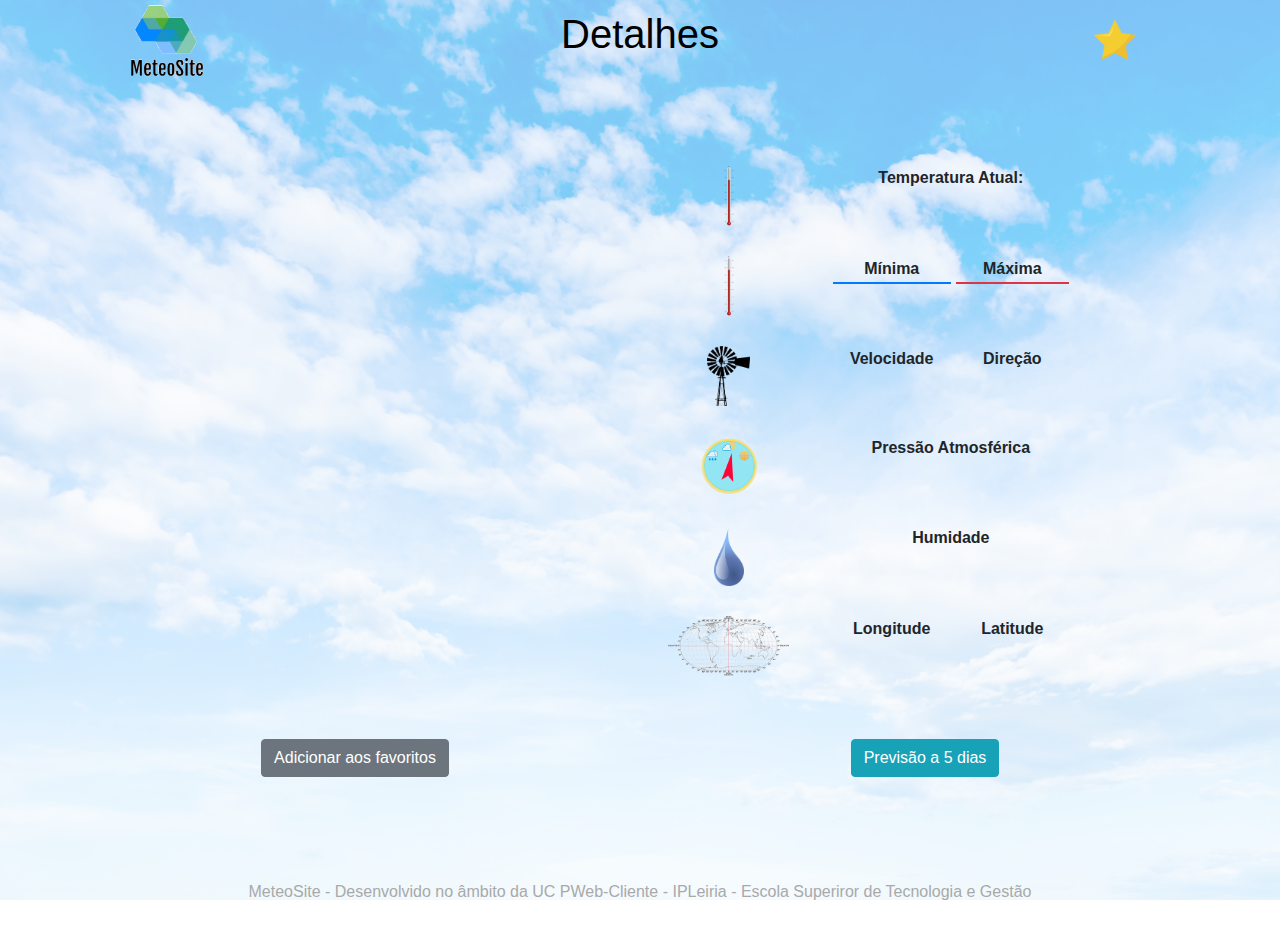
<file: src/02_detalheCidade.html>
<!DOCTYPE html>
<html lang="en">
<head>
    <meta charset="UTF-8">
    <title>Meteo Site - detalhes</title>
    <meta content="Meteo site" name="description">
    <meta content="width=device-width, initial-scale=1" name="viewport">

    <link rel="stylesheet" href="https://stackpath.bootstrapcdn.com/bootstrap/4.4.1/css/bootstrap.min.css"
          integrity="sha384-Vkoo8x4CGsO3+Hhxv8T/Q5PaXtkKtu6ug5TOeNV6gBiFeWPGFN9MuhOf23Q9Ifjh" crossorigin="anonymous">
    <script src="https://code.jquery.com/jquery-3.4.1.min.js"></script>
    <script src="https://cdnjs.cloudflare.com/ajax/libs/popper.js/1.14.7/umd/popper.min.js"></script>
    <script src="https://stackpath.bootstrapcdn.com/bootstrap/4.4.1/js/bootstrap.min.js"
            integrity="sha384-wfSDF2E50Y2D1uUdj0O3uMBJnjuUD4Ih7YwaYd1iqfktj0Uod8GCExl3Og8ifwB6"
            crossorigin="anonymous"></script>
    <link href="../css/stylesheet.css" rel="stylesheet" type="text/css">
    <script src="../js/main.js" type="application/javascript"></script>
    <link href="../imagens/logo_meteosite.png" rel="shortcut icon" type="image/x-icon">
</head>

<body onload="renderizar_pag_detalhes()" class="fundo">
<div class="wrapper">
    <header style="display: block">
        <div class="container cabecalho_pag">
            <div class="row justify-content-sm-center">
                <div class="col bloco-esq text-center align-middle">
                    <a href="01_home.html">
                        <img class="img_logo" src="../imagens/logo_meteosite.png" alt="logo site">
                    </a>
                </div>
                <div class="col-sm-8 bloco-drt text-center ">
                    <h1>Detalhes</h1>
                </div>
                <div class="col text-center img_logo">
                    <a href="04_gestaoFavoritos.html">
                        <img class="img-center" src="../imagens/favorito.png" style="max-height:40px">
                    </a>
                </div>
            </div>
        </div>
    </header>

    <div class="container-fluid text-center título">
        <div class="row">
            <div class="col-sm-12">
                <h2><span id="nome_cidade"></span></h2>
            </div>
        </div>
    </div>

    <div class="container text-center">
        <div class="row div_detalhes">
            <div class="col-sm-6 align-self-center">
                <div id="moldura_foto">
                    <img id="detalhes_imagem_cidade" class="rounded">
                </div>
            </div>

            <div class="col-sm-6 align-self-center">

                <div class="row pag_det_dados">
                    <div class="fav_box_temperatura_atual fav_box col-sm-12">
                        <div class="row">
                            <div class="fav_box_img col-sm-4">
                                <img src="../imagens/termometro.png" alt="termometro" style="max-height: 60px">
                            </div>
                            <div class="fav_box_dados col-sm-6">
                                <span class="item_nome" id="nome_1">Temperatura Atual:</span>
                                <p><span class="item_valor fav_box_dados" id="valor_temp_atual"></span></p>
                            </div>
                        </div>
                    </div>
                </div>


                <div class="row pag_det_dados">
                    <div class="fav_box_temperatura_min_max fav_box col-sm-12">
                        <div class="row">
                            <div class="fav_box col-sm-4">
                                <img src="../imagens/termometro.png" alt="termometro" style="max-height: 60px">
                            </div>
                            <div class="fav_box_dados col-sm-6">
                                <table width="100%">
                                    <thead>
                                    <tr>
                                        <th><span text-center class="item_nome">Mínima</span></th>
                                        <td width="2%"></td>
                                        <th><span text-center class="item_nome">Máxima</span></th>
                                    </tr>
                                    </thead>
                                    <tbody>
                                    <tr>
                                        <td class="bg-primary text-center fav_box_dados1"><span style="" id="valor_temp_min"></span></td>
                                        <td width="2%"></td>
                                        <td class="bg-danger text-center fav_box_dados1" width="48%"><span id="valor_temp_max"></span></td>
                                    </tr>
                                    </tbody>
                                </table>
                            </div>
                        </div>
                    </div>
                </div>

                <div class="row pag_det_dados">
                    <div class="fav_box_vento fav_box col-sm-12">
                        <div class="row">
                            <div class="fav_box col-sm-4">
                                <img src="../imagens/windmill.png" alt="moinho" style="max-height: 60px">
                            </div>
                            <div class="fav_box_dados col-sm-6">
                                <table width="100%">
                                    <thead>
                                    <tr>
                                        <th><span class="item_nome" text-center>Velocidade</span></th>
                                        <td width="2%"></td>
                                        <th><span class="item_nome" text-center>Direção</span></th>
                                    </tr>
                                    </thead>
                                    <tbody>
                                    <tr>
                                        <td class="text-center item_valor"><span style="" id="valor_vel"></span></td>
                                        <td width="2%"></td>
                                        <td class="text-center item_valor" width="48%"><span id="valor_dir"></span></td>
                                    </tr>
                                    </tbody>
                                </table>
                            </div>
                        </div>
                    </div>
                </div>

                <div class="row pag_det_dados">
                    <div class="fav_box_pressao fav_box col-sm-12">
                        <div class="row">
                            <div class="fav_box col-sm-4">
                                <img src="../imagens/barometro.png" alt="termometro" style="max-height: 60px">
                            </div>
                            <div class="fav_box_dados col-sm-6">
                                <span class="item_nome" id="nome_5">Pressão Atmosférica</span>
                                <p><span class="item_valor" id="valor_pressao"></span></p>
                            </div>
                        </div>
                    </div>
                </div>

                <div class="row pag_det_dados">
                    <div class="fav_box_humidade fav_box col-sm-12">
                        <div class="row">
                            <div class="fav_box col-sm-4">
                                <img src="../imagens/humidade.png" alt="humidade" style="max-height: 60px">
                            </div>
                            <div class="fav_box_dados col-sm-6">
                                <span class="item_nome" id="nome_6">Humidade</span>
                                <p><span class="item_valor" id="valor_humidade"></span></p>
                            </div>
                        </div>
                    </div>
                </div>

                <div class="row pag_det_dados">
                    <div class="fav_box_vento fav_box col-sm-12">
                        <div class="row">
                            <div class="fav_box col-sm-4">
                                <img src="../imagens/latlon.gif" alt="coordendas" style="max-height: 60px">
                            </div>
                            <div class="fav_box_dados col-sm-6">
                                <table width="100%">
                                    <thead>
                                    <tr>
                                        <th><span class="item_nome" text-center>Longitude</span></th>
                                        <td width="2%"></td>
                                        <th><span class="item_nome" text-center>Latitude</span></th>
                                    </tr>
                                    </thead>
                                    <tbody>
                                    <tr>
                                        <td class="text-center item_valor"><span style="" id="valor_lon"></span></td>
                                        <td width="2%"></td>
                                        <td class="text-center item_valor" width="48%"><span id="valor_lat"></span></td>
                                    </tr>
                                    </tbody>
                                </table>
                            </div>
                        </div>
                    </div>
                </div>

            </div>
        </div>

        <div class="row">
            <div class="col-sm-6 align-self-center">
                <div class="div_btn text-center">
                    <button onclick="btn_adc_fav_pag_det()" class="btn btn-secondary btns-favoritos">Adicionar aos
                        favoritos
                    </button>
                </div>
            </div>
            <div class="col-sm-6 align-self-center">
                <div class="div_btn text-center">
                    <a href="03_previsaoSignificativa.html" onclick="btn_go_signif_pag_det()" class="btn btn-info">Previsão
                        a 5 dias</a>
                </div>
            </div>
        </div>

    </div>
    <div class="push"></div>
</div>
<footer  class="footer text-center">
    <p>MeteoSite - Desenvolvido no âmbito da UC PWeb-Cliente - IPLeiria - Escola Superiror de Tecnologia e Gestão</p>
</footer>
</body>
</html>
</file>
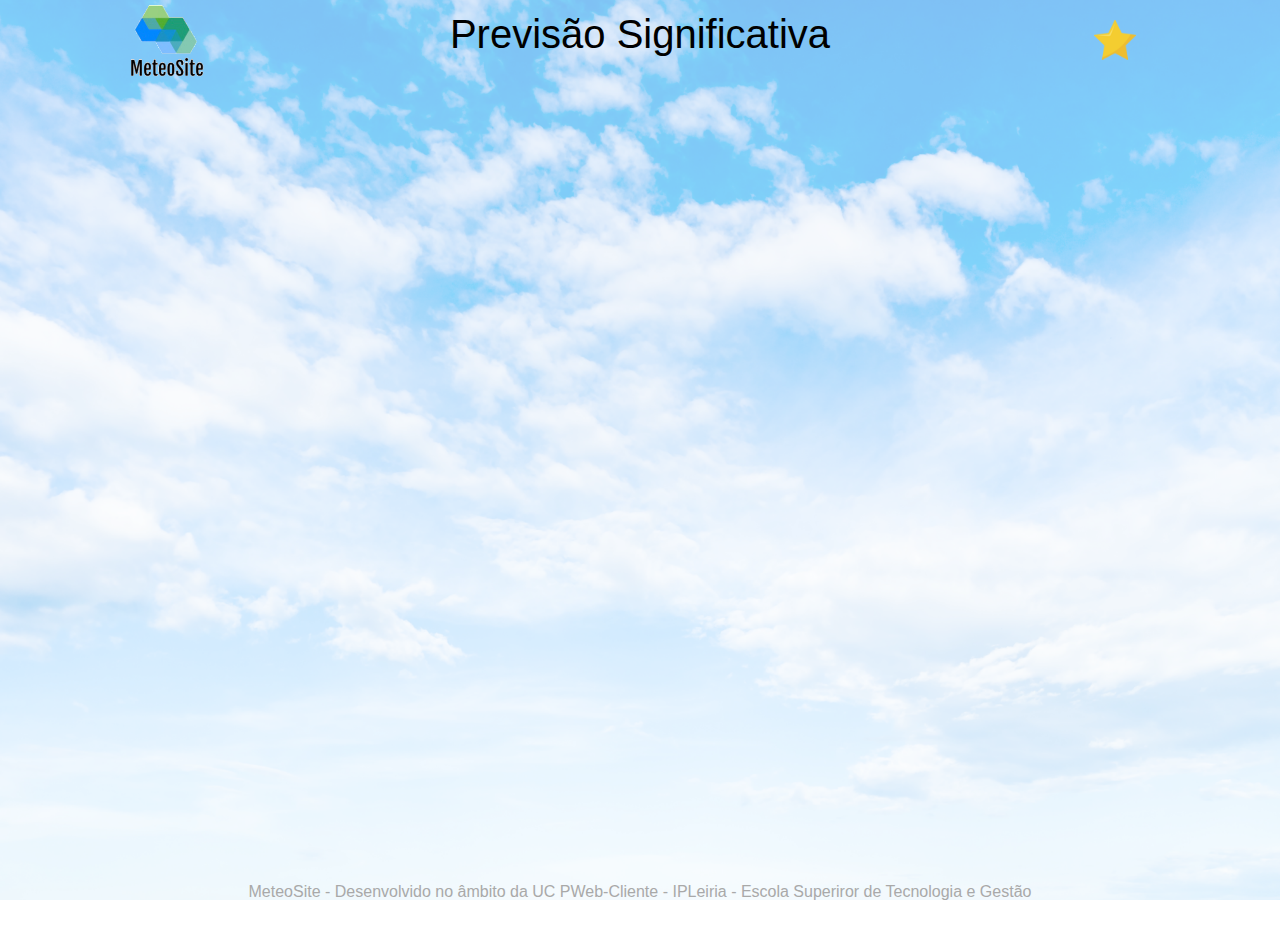
<file: src/03_previsaoSignificativa.html>
<!DOCTYPE html>
<html lang="en" xmlns:margin-top="http://www.w3.org/1999/xhtml">
<head>
    <meta charset="UTF-8">
    <title>Previsão Significativa</title>
    <meta content="Meteo site" name="description">
    <meta content="width=device-width, initial-scale=1" name="viewport">

    <!-- Bootstrap CSS -->
    <link rel="stylesheet" href="https://stackpath.bootstrapcdn.com/bootstrap/4.4.1/css/bootstrap.min.css">

    <script src="https://code.jquery.com/jquery-3.4.1.min.js"></script>
    <script src="https://cdn.jsdelivr.net/npm/popper.js@1.16.0/dist/umd/popper.min.js"></script>
    <script src="https://stackpath.bootstrapcdn.com/bootstrap/4.4.1/js/bootstrap.min.js"></script>

    <link href="../css/stylesheet.css" rel="stylesheet" type="text/css">
    <script src="../js/main.js" type="application/javascript"></script>
    <link href="../imagens/logo_meteosite.png" rel="shortcut icon" type="image/x-icon">

</head>

<body onload="renderizar_significativa()" class="pag_prev_significativa fundo">
<div class="wrapper">
<header style="display: block">
    <div class="container cabecalho_pag">
        <div class="row justify-content-sm-center">
            <div class="col bloco-esq text-center align-middle">
                <a href="01_home.html">
                    <img class="img_logo" src="../imagens/logo_meteosite.png" alt="logo site">
                </a>
            </div>
            <div class="col-sm-8 bloco-drt text-center ">
                <h1>Previsão Significativa</h1>
            </div>
            <div class="col text-center align-middle">
                <a href="04_gestaoFavoritos.html">
                    <img class="img-center" src="../imagens/favorito.png" style="max-height:40px">
                </a>
            </div>
        </div>
    </div>
</header>

<div class="container cab_pagina" style="margin-top: 30px">

    <div class="row">

        <!--<div class="col-sm-3 bloco-esq text-center align-middle">
            <img src="../imagens/logo_meteosite.png" alt="logo site">
        </div>-->

        <div class="col-sm-12 bloco-drt text-center ">
            <h2>
                <span class="ident_cidade" id="cidade_nome"></span>
            </h2>
        </div>

    </div>

</div>

<div class="container previsao_dias">
    <div class="row linha_blocos">
        <div class="col-sm bloco_dia text-center">
            <button class="btn btn_dia">
                <div class="lista_arg">
                    <div class="lista_arg_cab">
                        <span class="data"></span>
                        <span class="dia"></span>
                    </div>
                    <hr>
                    <div class="box_temperatura">
                        <div class="temp_logo">
                            <img src="../imagens/termometro.png" alt="termometro">
                        </div>
                        <div class="temp_dados">
                            <span class="temp_max bg-danger"></span>
                            <span class="temp_min bg-primary"></span>
                        </div>
                    </div>
                    <div class="box_vento">
                        <div class="vento_logo">
                            <img src="../imagens/windmill.png" alt="moinho">
                        </div>
                        <div class="vento_dados">
                            <span class="vento_vel"></span>
                            <span class="vento_dir"></span>
                        </div>
                    </div>
                    <div class="box_humidade">
                        <div class="humidade_logo">
                            <img src="../imagens/humidade.png" alt="humidade">
                        </div>
                        <div class="humidade_dados">
                            <span class="humidade"></span>
                        </div>
                    </div>
                </div>
            </button>
        </div>
    </div>
</div>


<div class="container previsao_3h">
    <table class="table tabela_mae" style="width: 100%">

        <thead class="dados_hora">
            <tr class="linha_hora">
                <th class="coluna_hora text-center">
                    <span class="conteudo_hora"></span>
                </th>
            </tr>
        </thead>

        <tbody class="dados_dia">
        <tr class="linha_dia">
            <th class="coluna_dia_h_0 text-center">
                <p class="temperatura_lg">Temp.</p>
                <p class="vento_vel_lg">Vel. Vento</p>
                <p class="vento_dir_lg">Dir. Vento</p>
                <p class="humidade">Humidade</p>
                <p class="press_atomos">Pressão Atmosférica</p>
            </th>
            <td class="coluna_dia text-center">
                <div class="conteudo_dia">
                    <p class="temperatura"></p>
                    <p class="vento_vel"></p>
                    <p class="vento_dir"></p>
                    <p class="humidade"></p>
                    <p class="press_atmos"></p>
                </div>
            </td>
        </tr>
        </tbody>
    </table>
</div>
    <div class="push"></div>
</div>
<footer  class="footer text-center">
    <p>MeteoSite - Desenvolvido no âmbito da UC PWeb-Cliente - IPLeiria - Escola Superiror de Tecnologia e Gestão</p>
</footer>
</body>



</html>
</file>
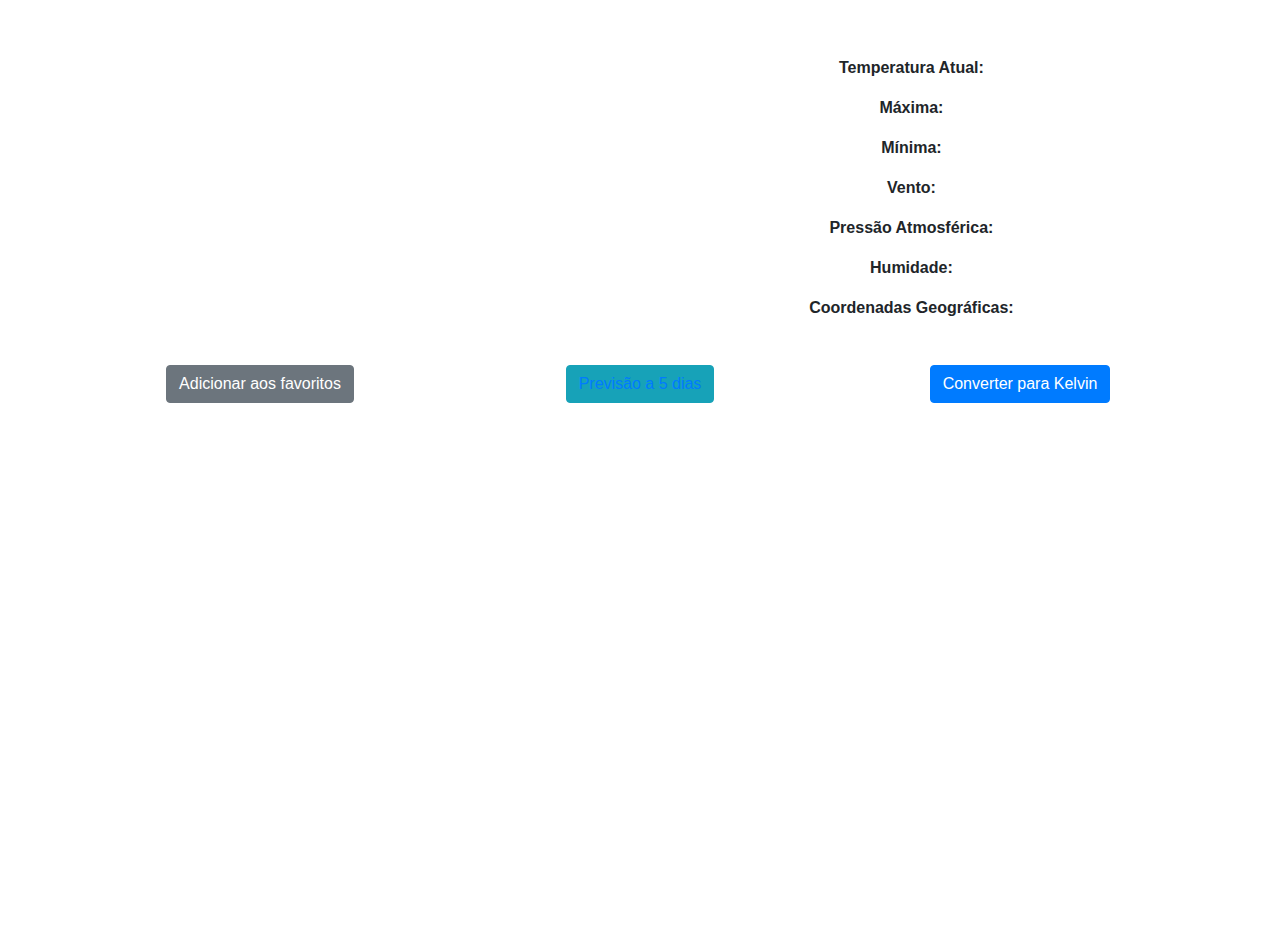
<file: src/02_detalhesCidade/02_detalheCidade.html>
<!DOCTYPE html>
<html lang="en">
<head>
    <meta charset="UTF-8">
    <title>Meteo Site - detalhes</title>
    <meta content="Meteo site" name="description">
    <meta content="width=device-width, initial-scale=1" name="viewport">

    <link href="https://stackpath.bootstrapcdn.com/bootstrap/4.3.1/css/bootstrap.min.css" rel="stylesheet">
    <script src="https://code.jquery.com/jquery-3.4.1.min.js"></script>
    <script src="https://cdnjs.cloudflare.com/ajax/libs/popper.js/1.14.7/umd/popper.min.js"></script>
    <script src="https://stackpath.bootstrapcdn.com/bootstrap/4.3.1/js/bootstrap.min.js"></script>
    <link href="../../css/stylesheet.css" rel="stylesheet" type="text/css">
    <script src="../../js/main.js" type="application/javascript"></script>

</head>
<body onload="renderizar_pag_detalhes()">
<div class="container-fluid text-center título">
    <div class="row">
        <div class="col-sm-12">
            <h1><span id="nome_cidade"></span></h1>
        </div>
    </div>
</div>
<div class="container text-center">
    <div class="row div_detalhes">
        <div class="col-sm-6 align-self-center">
            <div id="moldura_foto">
                <img id="detalhes_imagem_cidade">
            </div>
        </div>
        <div class="col-sm-6 align-self-center">
            <ul class="nome_detalhes">
                <li class="item">
                    <span class="item_nome" id="nome_1">Temperatura Atual: </span>
                    <p><span class="item_valor" id="valor_1"></span></p>
                </li>
                <li class="item">
                    <span class="item_nome" id="nome_2">Máxima:
                    <p></span><span class="item_valor" id="valor_2"></span></p>
                </li>
                <li class="item">
                    <span class="item_nome" id="nome_3">Mínima:
                    <p></span><span class="item_valor" id="valor_3"></span></p>
                </li>
                <li class="item">
                    <span class="item_nome" id="nome_4">Vento:
                    <p></span><span class="item_valor" id="valor_4"></span></p>
                </li>
                <li class="item">
                    <span class="item_nome" id="nome_5">Pressão Atmosférica:
                    <p></span><span class="item_valor" id="valor_5"></span></p>
                </li>
                <li class="item">
                    <span class="item_nome" id="nome_6">Humidade:
                    <p></span><span class="item_valor" id="valor_6"></span></p>
                </li>
                <li class="item">
                    <span class="item_nome" id="nome_7">Coordenadas Geográficas:
                    <p></span><span class="item_valor" id="valor_7"></span></p>
                </li>
            </ul>
        </div>
    </div>
    <div class="row">
        <div class="col-sm-4 align-self-center">
            <div class="div_btn text-center">
                <button class="btn btn-secondary btns-favoritos">Adicionar aos favoritos</button>
            </div>
        </div>
        <div class="col-sm-4 align-self-center">
            <div class="div_btn text-center">
                <button type="button" class="btn btn-info"><a href="../03_previsaoSignificativa/03_previsaoSignificativa.html">Previsão a 5 dias</a></button>
            </div>
        </div>
        <div class="col-sm-4 align-self-center">
            <div class="div_btn text-center">
                <button onclick="" class="btn btn-primary btns-detalhes">Converter para Kelvin</button>
            </div>
        </div>
    </div>
</div>

</body>
</html>
</file>
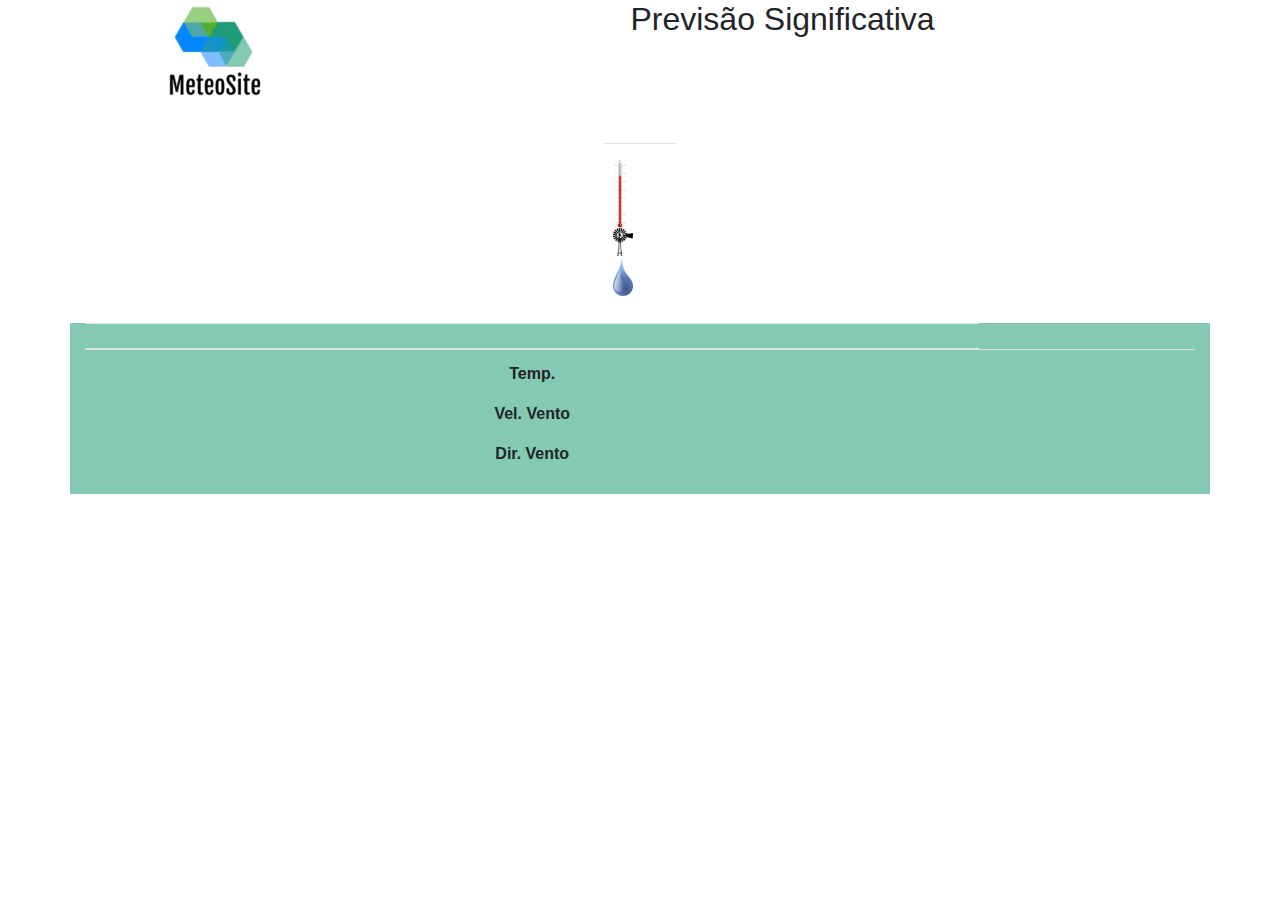
<file: src/03_previsaoSignificativa/03_previsaoSignificativa.html>
<!DOCTYPE html>
<html lang="en">
<head>
    <meta charset="UTF-8">
    <title>Previsão Significativa</title>
    <meta content="Meteo site" name="description">
    <meta content="width=device-width, initial-scale=1" name="viewport">

    <!-- Bootstrap CSS -->
    <link rel="stylesheet" href="https://stackpath.bootstrapcdn.com/bootstrap/4.4.1/css/bootstrap.min.css" integrity="sha384-Vkoo8x4CGsO3+Hhxv8T/Q5PaXtkKtu6ug5TOeNV6gBiFeWPGFN9MuhOf23Q9Ifjh" crossorigin="anonymous">

    <script src="https://code.jquery.com/jquery-3.4.1.slim.min.js" integrity="sha384-J6qa4849blE2+poT4WnyKhv5vZF5SrPo0iEjwBvKU7imGFAV0wwj1yYfoRSJoZ+n" crossorigin="anonymous"></script>
    <script src="https://cdn.jsdelivr.net/npm/popper.js@1.16.0/dist/umd/popper.min.js" integrity="sha384-Q6E9RHvbIyZFJoft+2mJbHaEWldlvI9IOYy5n3zV9zzTtmI3UksdQRVvoxMfooAo" crossorigin="anonymous"></script>
    <script src="https://stackpath.bootstrapcdn.com/bootstrap/4.4.1/js/bootstrap.min.js" integrity="sha384-wfSDF2E50Y2D1uUdj0O3uMBJnjuUD4Ih7YwaYd1iqfktj0Uod8GCExl3Og8ifwB6" crossorigin="anonymous"></script>

    <link href="../../css/stylesheet.css" rel="stylesheet" type="text/css">
    <script src="../../js/main.js" type="application/javascript"></script>

</head>

<body onload="renderizar_significativa()" class="pag_prev_significativa">

<div class="container cab_pagina">
    <div class="row">
        <div class="col-sm-3 bloco-esq text-center align-middle">
            <img src="../../imagens/logo_meteosite.png" alt="logo site">
        </div>
        <div class="col-sm-9 bloco-drt text-center ">
            <h2>Previsão Significativa</h2>
            <h4 id="cidade_nome"></h4>
            <h5 id="cidade_pais"></h5>
        </div>
    </div>
</div>

<div class="container previsao_dias">
    <div class="row linha_blocos">
        <div class="col-sm bloco_dia text-center">
            <button class="btn btn-default btn_dia">
                <div class="lista_arg">
                    <div class="lista_arg_cab">
                        <span class="data"></span>
                        <span class="dia"></span>
                    </div>
                    <hr>
                    <div class="box_temperatura">
                        <div class="temp_logo">
                            <img src="../../imagens/termometro.png" alt="termometro">
                        </div>
                        <div class="temp_dados">
                            <span class="temp_max bg-danger"></span>
                            <span class="temp_min bg-primary"></span>
                        </div>
                    </div>
                    <div class="box_vento">
                        <div class="vento_logo">
                            <img src="../../imagens/windmill.png" alt="moinho">
                        </div>
                        <div class="vento_dados">
                            <span class="vento_vel"></span>
                            <span class="vento_dir"></span>
                        </div>
                    </div>
                    <div class="box_humidade">
                        <div class="humidade_logo">
                            <img src="../../imagens/humidade.png" alt="humidade">
                        </div>
                        <div class="vento_dados">
                            <span class="humidade"></span>
                        </div>
                    </div>
                </div>
            </button>
        </div>
    </div>
</div>


<div class="container previsao_3h">
    <table class="table">
        <thead class="dados_hora">
        <tr class="linha_hora">
            <th scope="col" class="coluna_hora text-center">
                <span class="conteudo_hora"></span>
            </th>
        </tr>
        </thead>
        <tbody class="dados_dia">
        <tr class="linha_dia">
            <th class="coluna_dia_h_0 text-center">
                <p class="temperatura_lg">Temp.</p>
                <p class="vento_vel_lg">Vel. Vento</p>
                <p class="vento_dir_lg">Dir. Vento</p>
            </th>
            <td class="coluna_dia text-center">
                <div class="conteudo_dia">
                    <p class="temperatura"></p>
                    <p class="vento_vel"></p>
                    <p class="vento_dir"></p>
                </div>
            </td>
        </tr>
        </tbody>
    </table>

    <!--</div>
    <button onclick="atribuir_dias()"></button>
    </body>-->

</html>
</file>
<file: css/stylesheet.css>
/*-----------------------------------PÁGINA HOME-----------------------------*/
.grupo-btn{
    align-self: center;
}

#btn-submeter{
    margin: 1rem;
}

.bloco-dia-home{
    background: rgba(63 140 191 1);
    margin: 1rem;
}
.fundo{

    background-image: url("../imagens/2381_alpha_50.png") ;
    background-repeat:no-repeat;
    background-size: cover;
    background-attachment: fixed;
}

.col-centered{
    float: none;
    margin: 0 auto;
}

.pag_det_dados{
    margin-top: 30px;
    margin-bottom: 30px;
}
/*-----------------------------------PÁGINA DETALHES-----------------------------*/
ul{
    list-style-type: none;
    padding-left: 10px;
}

.título{
    margin-top: 2%;
}

.div_detalhes{
    margin: 2%;
}

.item_nome{
    font-weight: bold;
}

.item_valor{
    font-weight: bold;
    color: #0687fc;
}

.div_btn{
    padding: 2%;
}

#detalhes_imagem_cidade{
    max-width: 100%;
    max-height: 448px;
}

/*-----------------------------------PÁGINA PREVISÃO SIGNIFICATIVA-----------------------------*/

/*---------------Cabeçalho página-------------*/
.cab_pagina img {
    max-height: 100px;
}

/*----------------Box temperatura----------------*/
.box_temperatura{
    display: block;
}
.box_temperatura img{
    display:table;
    height: 68px;
}
.temp_logo {
    display: table-cell;
    vertical-align: middle;
    padding: 0 10px;
}
.temp_dados{
    display: table-cell;
    vertical-align: middle;
    width: 80%;
}
.temp_dados span{
    margin: 10px;
    padding: 0 10px;
    color: white;

    width: 80%;
}
/*----------------Box vento----------------*/
.box_vento{
    display: block;
}
.box_vento img{
    display:table;
    max-height: 40px;
    max-width: 20px;
}
.vento_logo {
    display: table-cell;
    vertical-align: middle;
    padding: 0 10px;
}
.vento_dados{
    display: table-cell;
    vertical-align: middle;
    width: 80%;
}
.vento_dados span{
    margin: 3px;

}

/*----------------Box humidade----------------*/
.box_humidade{
    display: block;
    align-content: center;
}
.box_humidade img{
    display:table;
    max-height: 40px;
    max-width: 20px;
}
.humidade_logo {
    display: table-cell;
    vertical-align: middle;
    padding: 0 10px;
}
.humidade_dados{
    display: table-cell;
    vertical-align: middle;
    width: 80%;
}
.humidade_dados span{
    width: 100%;
    margin: 3px;
}
/*-------------------*/
.linha_blocos{
    margin-top: 20px;
    margin-bottom: 20px;
}

.previsao_3h{
    background-color: #84cab2;
}
.lista_arg span{
    display: block;
}

.tabela_mae {
    background-color: #84cab2;
}

.lista_arg_cab{
    font-weight: bold;
}

/*---------------Página Gestão de Favoritos----------------*/
.fav_box_img{
    align-self: center;
}

.fav_box_img img{
    max-height: 20px;
    max-width: 20px;
}
.custom-checkbox{
    display: flex;
    flex-direction: row;
}

header{
    /*background-image: linear-gradient(to bottom right, blue, darkseagreen)!important;*/

    /*margin-bottom: 1rem;*/
}
header h1{
    color: black;
}

.cabecalho_pag{
   /* margin-bottom: 5rem;*/
    margin-left: auto;
    margin-right: auto;
}

.cabecalho_pag h1{
    margin-top: 10px;
}

.img_logo {
    max-height: 80px;
    opacity: unset;
}
.img-center {
    display: block;
    max-height: 50px;
    margin: 20px auto 0;
}
.footer {
    color: darkgrey;
    margin-top: 30px;
}
.wrapper{
    min-height: 100%;
    margin-bottom: -50px;
}
.footer, .push{
    height: 50px;

}
html, body{
    height: 100%;
    margin: 0;
}

.fav_box_dados1{
    color: white;
}
</file>
